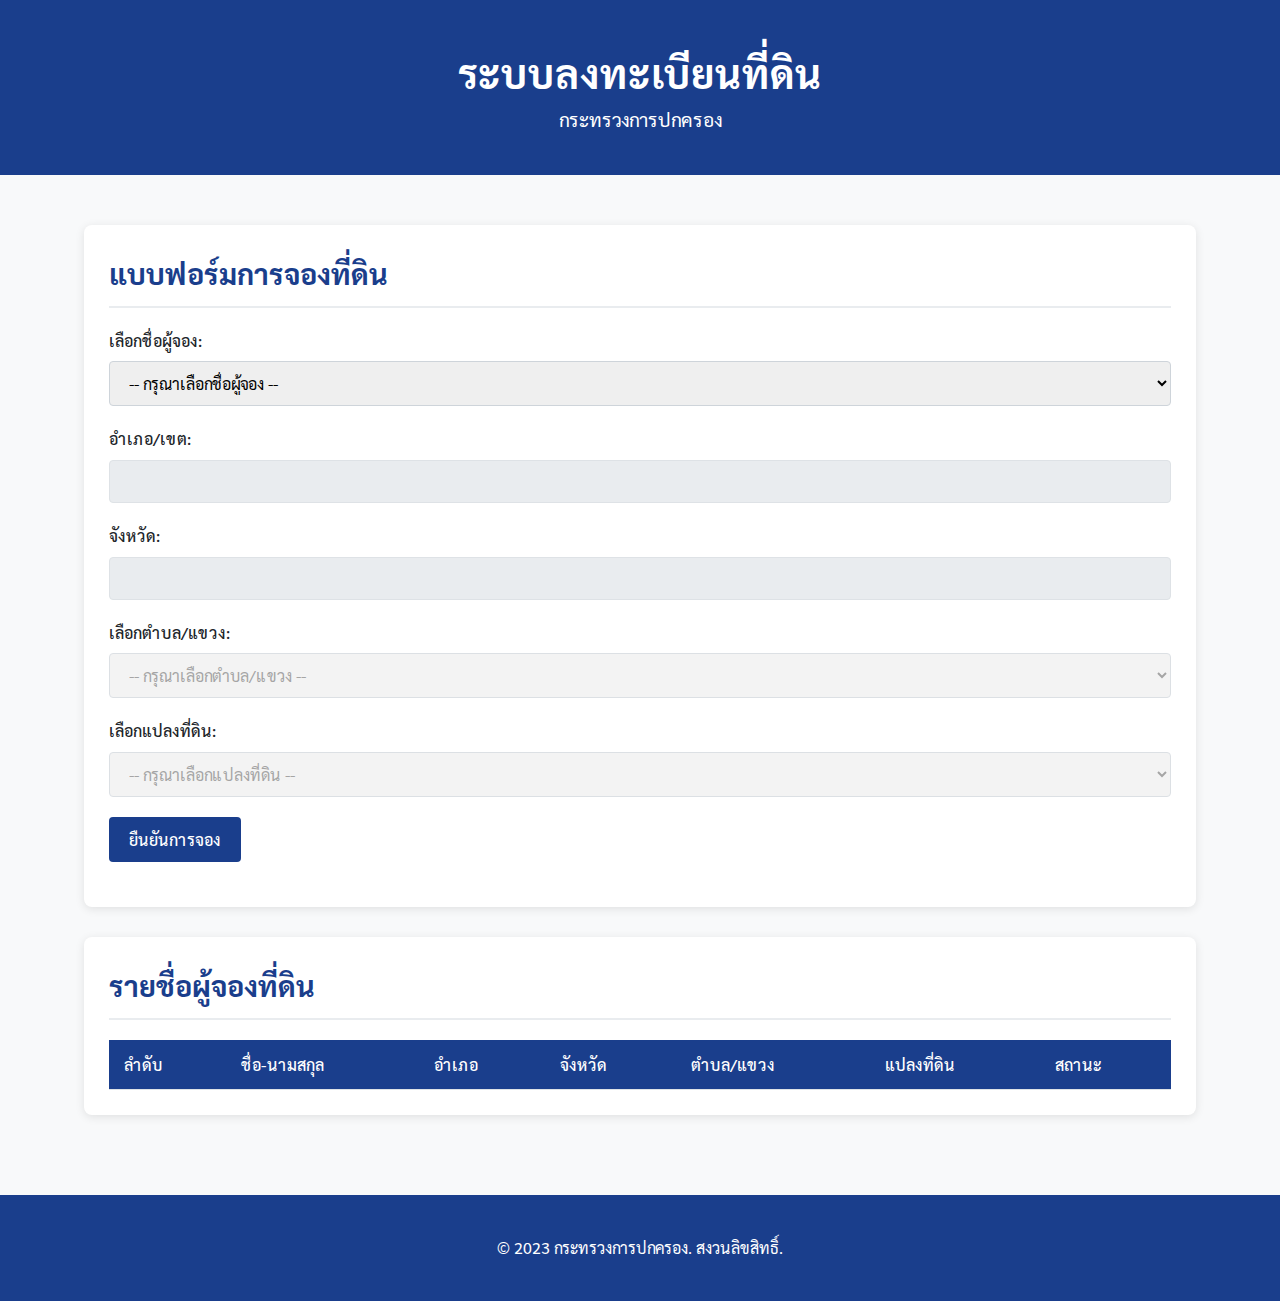
<file: index.html>
<!DOCTYPE html>
<html lang="th">
<head>
    <meta charset="UTF-8">
    <meta name="viewport" content="width=device-width, initial-scale=1.0">
    <title>ระบบลงทะเบียนที่ดิน - กระทรวงการปกครอง</title>
    <link href="https://fonts.googleapis.com/css2?family=Sarabun:wght@400;500;700&display=swap" rel="stylesheet">
    <link rel="stylesheet" href="style.css">
</head>
<body>
    <header>
        <div class="container">
            <h1>ระบบลงทะเบียนที่ดิน</h1>
            <p>กระทรวงการปกครอง</p>
        </div>
    </header>

    <main class="container">
        <section id="registration-section">
            <h2>แบบฟอร์มการจองที่ดิน</h2>
            <form id="land-registration-form">
                <div class="form-group">
                    <label for="person-select">เลือกชื่อผู้จอง:</label>
                    <select id="person-select" required>
                        <option value="">-- กรุณาเลือกชื่อผู้จอง --</option>
                    </select>
                </div>

                <div class="form-group">
                    <label>อำเภอ/เขต:</label>
                    <input type="text" id="district-display" readonly>
                </div>

                <div class="form-group">
                    <label>จังหวัด:</label>
                    <input type="text" id="province-display" readonly>
                </div>

                <div class="form-group">
                    <label for="subdistrict-select">เลือกตำบล/แขวง:</label>
                    <select id="subdistrict-select" required disabled>
                        <option value="">-- กรุณาเลือกตำบล/แขวง --</option>
                    </select>
                </div>

                <div class="form-group">
                    <label for="plot-select">เลือกแปลงที่ดิน:</label>
                    <select id="plot-select" required disabled>
                        <option value="">-- กรุณาเลือกแปลงที่ดิน --</option>
                    </select>
                    <div id="plot-status"></div>
                </div>

                <div class="form-group">
                    <button type="submit" id="submit-btn">ยืนยันการจอง</button>
                </div>
            </form>
        </section>

        <section id="registration-list">
            <h2>รายชื่อผู้จองที่ดิน</h2>
            <table id="registrations-table">
                <thead>
                    <tr>
                        <th>ลำดับ</th>
                        <th>ชื่อ-นามสกุล</th>
                        <th>อำเภอ</th>
                        <th>จังหวัด</th>
                        <th>ตำบล/แขวง</th>
                        <th>แปลงที่ดิน</th>
                        <th>สถานะ</th>
                    </tr>
                </thead>
                <tbody>
                    <!-- ข้อมูลจะถูกเพิ่มโดย JavaScript -->
                </tbody>
            </table>
        </section>
    </main>

    <footer>
        <div class="container">
            <p>© 2023 กระทรวงการปกครอง. สงวนลิขสิทธิ์.</p>
        </div>
    </footer>

    <script src="script.js"></script>
</body>
</html>
</file>
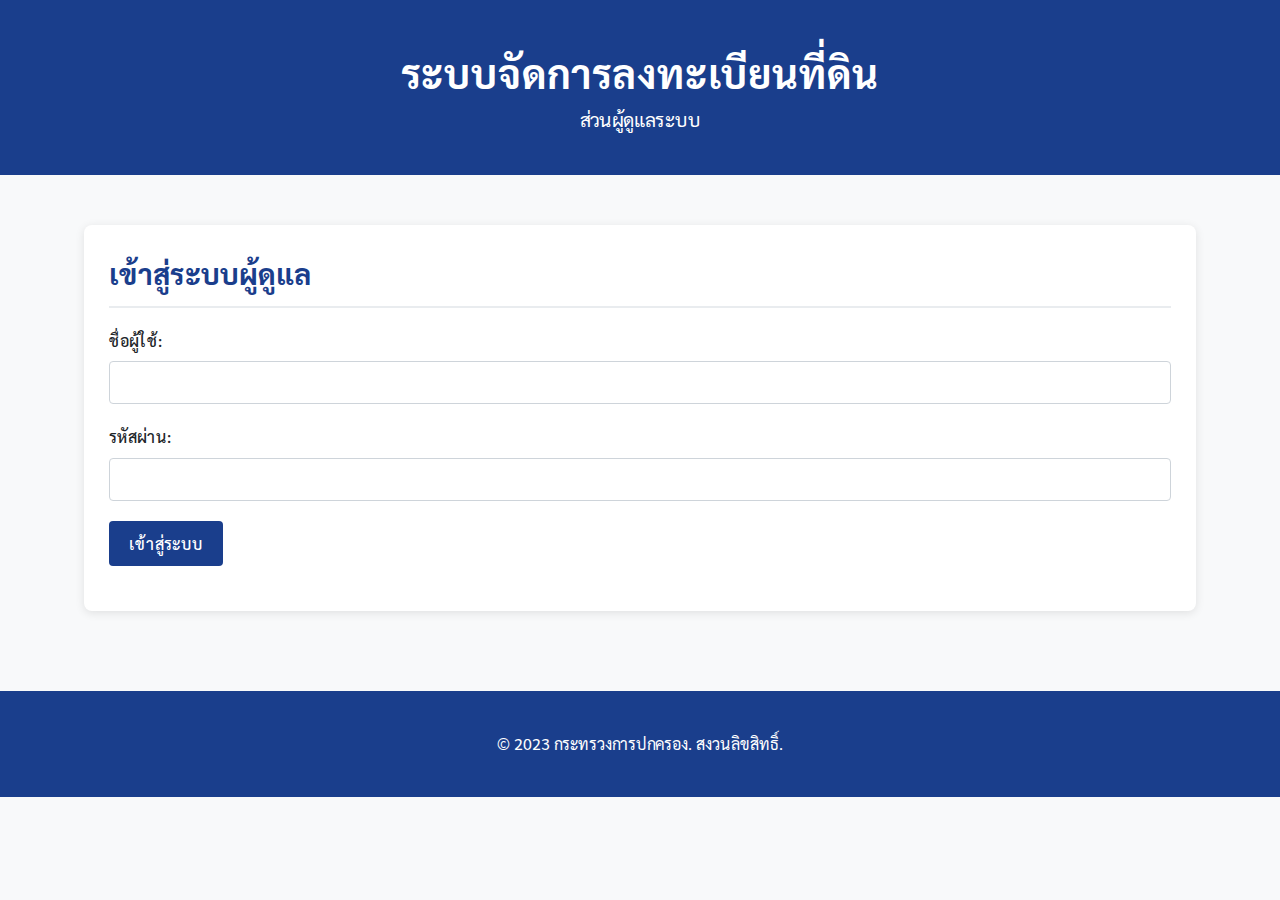
<file: admin.html>
<!DOCTYPE html>
<html lang="th">
<head>
    <meta charset="UTF-8">
    <meta name="viewport" content="width=device-width, initial-scale=1.0">
    <title>ระบบจัดการลงทะเบียนที่ดิน - แอดมิน</title>
    <link href="https://fonts.googleapis.com/css2?family=Sarabun:wght@400;500;700&display=swap" rel="stylesheet">
    <link rel="stylesheet" href="style.css">
</head>
<body>
    <header>
        <div class="container">
            <h1>ระบบจัดการลงทะเบียนที่ดิน</h1>
            <p>ส่วนผู้ดูแลระบบ</p>
        </div>
    </header>

    <main class="container">
        <section id="login-section" class="admin-section">
            <h2>เข้าสู่ระบบผู้ดูแล</h2>
            <form id="admin-login-form">
                <div class="form-group">
                    <label for="admin-username">ชื่อผู้ใช้:</label>
                    <input type="text" id="admin-username" required>
                </div>
                <div class="form-group">
                    <label for="admin-password">รหัสผ่าน:</label>
                    <input type="password" id="admin-password" required>
                </div>
                <div class="form-group">
                    <button type="submit" id="login-btn">เข้าสู่ระบบ</button>
                </div>
            </form>
        </section>

        <section id="admin-dashboard" class="admin-section" style="display: none;">
            <h2>แผงควบคุมผู้ดูแล</h2>
            
            <div class="admin-tabs">
                <button class="tab-btn active" data-tab="registrations-tab">การจองที่ดิน</button>
                <button class="tab-btn" data-tab="land-management-tab">จัดการที่ดิน</button>
                <button class="tab-btn" data-tab="person-management-tab">จัดการบุคคล</button>
                <button class="tab-btn" data-tab="system-settings-tab">การตั้งค่าระบบ</button>
                <button id="logout-btn" class="logout-btn">ออกจากระบบ</button>
            </div>
            
            <div id="registrations-tab" class="tab-content active">
                <h3>จัดการการจองที่ดิน</h3>
                <div class="admin-actions">
                    <button id="refresh-registrations-btn">รีเฟรชข้อมูล</button>
                    <button id="export-registrations-btn">ส่งออกข้อมูล</button>
                </div>
                <table id="admin-registrations-table">
                    <thead>
                        <tr>
                            <th>ID</th>
                            <th>ชื่อ-นามสกุล</th>
                            <th>อำเภอ</th>
                            <th>จังหวัด</th>
                            <th>ตำบล</th>
                            <th>แปลงที่ดิน</th>
                            <th>สถานะ</th>
                            <th>การดำเนินการ</th>
                        </tr>
                    </thead>
                    <tbody>
                        <!-- ข้อมูลจะถูกเพิ่มโดย JavaScript -->
                    </tbody>
                </table>
            </div>
            
            <div id="land-management-tab" class="tab-content">
                <h3>จัดการสถานะที่ดิน</h3>
                <div class="form-row">
                    <div class="form-group">
                        <label for="land-district-select">อำเภอ:</label>
                        <select id="land-district-select">
                            <option value="">-- เลือกอำเภอ --</option>
                        </select>
                    </div>
                    <div class="form-group">
                        <label for="land-subdistrict-select">ตำบล:</label>
                        <select id="land-subdistrict-select" disabled>
                            <option value="">-- เลือกตำบล --</option>
                        </select>
                    </div>
                    <div class="form-group">
                        <label for="land-plot-select">แปลงที่ดิน:</label>
                        <select id="land-plot-select" disabled>
                            <option value="">-- เลือกแปลง --</option>
                        </select>
                    </div>
                </div>
                <div class="form-row">
                    <div class="form-group">
                        <label>สถานะปัจจุบัน:</label>
                        <input type="text" id="current-land-status" readonly>
                    </div>
                    <div class="form-group">
                        <label for="new-land-status">เปลี่ยนสถานะเป็น:</label>
                        <select id="new-land-status">
                            <option value="available">ว่าง</option>
                            <option value="reserved">ถูกจอง</option>
                            <option value="suspended">ระงับ</option>
                        </select>
                    </div>
                </div>
                <div class="admin-actions">
                    <button id="update-land-status-btn">อัพเดทสถานะ</button>
                    <button id="bulk-update-btn">อัพเดทหลายแปลง</button>
                </div>
            </div>
            
            <div id="person-management-tab" class="tab-content">
                <h3>จัดการข้อมูลบุคคล</h3>
                <div class="admin-actions">
                    <button id="add-person-btn">เพิ่มบุคคลใหม่</button>
                </div>
                <table id="persons-table">
                    <thead>
                        <tr>
                            <th>ID</th>
                            <th>ชื่อ-นามสกุล</th>
                            <th>อำเภอ</th>
                            <th>จังหวัด</th>
                            <th>การดำเนินการ</th>
                        </tr>
                    </thead>
                    <tbody>
                        <!-- ข้อมูลจะถูกเพิ่มโดย JavaScript -->
                    </tbody>
                </table>
                
                <div id="add-person-form" style="display: none; margin-top: 20px;">
                    <h4>เพิ่มบุคคลใหม่</h4>
                    <div class="form-row">
                        <div class="form-group">
                            <label for="new-person-name">ชื่อ-นามสกุล:</label>
                            <input type="text" id="new-person-name" required>
                        </div>
                        <div class="form-group">
                            <label for="new-person-district">อำเภอ:</label>
                            <input type="text" id="new-person-district" required>
                        </div>
                        <div class="form-group">
                            <label for="new-person-province">จังหวัด:</label>
                            <input type="text" id="new-person-province" required>
                        </div>
                    </div>
                    <div class="admin-actions">
                        <button id="save-person-btn">บันทึก</button>
                        <button id="cancel-add-person-btn">ยกเลิก</button>
                    </div>
                </div>
            </div>
            
            <div id="system-settings-tab" class="tab-content">
                <h3>การตั้งค่าระบบ</h3>
                <div class="form-group">
                    <label for="registration-status">สถานะการลงทะเบียน:</label>
                    <select id="registration-status">
                        <option value="open">เปิด</option>
                        <option value="closed">ปิด</option>
                    </select>
                </div>
                <div class="admin-actions">
                    <button id="save-settings-btn">บันทึกการตั้งค่า</button>
                    <button id="backup-data-btn">สำรองข้อมูล</button>
                    <button id="restore-data-btn">กู้คืนข้อมูล</button>
                </div>
            </div>
        </section>
    </main>

    <footer>
        <div class="container">
            <p>© 2023 กระทรวงการปกครอง. สงวนลิขสิทธิ์.</p>
        </div>
    </footer>

    <script src="admin.js"></script>
</body>
</html>
</file>
<file: style.css>
:root {
    --primary-color: #1a3e8c;
    --secondary-color: #f8f9fa;
    --accent-color: #e9ecef;
    --text-color: #212529;
    --success-color: #28a745;
    --warning-color: #ffc107;
    --danger-color: #dc3545;
}

* {
    margin: 0;
    padding: 0;
    box-sizing: border-box;
    font-family: 'Sarabun', sans-serif;
}

body {
    background-color: var(--secondary-color);
    color: var(--text-color);
    line-height: 1.6;
}

.container {
    width: 90%;
    max-width: 1200px;
    margin: 0 auto;
    padding: 20px;
}

header {
    background-color: var(--primary-color);
    color: white;
    padding: 20px 0;
    text-align: center;
    margin-bottom: 30px;
}

header h1 {
    font-size: 2.5rem;
    font-weight: 700;
}

header p {
    font-size: 1.2rem;
    font-weight: 400;
}

section {
    background-color: white;
    border-radius: 8px;
    box-shadow: 0 2px 10px rgba(0, 0, 0, 0.1);
    padding: 25px;
    margin-bottom: 30px;
}

h2 {
    color: var(--primary-color);
    margin-bottom: 20px;
    font-size: 1.8rem;
    border-bottom: 2px solid var(--accent-color);
    padding-bottom: 10px;
}

h3 {
    color: var(--primary-color);
    margin-bottom: 15px;
    font-size: 1.4rem;
}

.form-group {
    margin-bottom: 20px;
}

label {
    display: block;
    margin-bottom: 8px;
    font-weight: 500;
}

select, input {
    width: 100%;
    padding: 10px 15px;
    border: 1px solid #ced4da;
    border-radius: 4px;
    font-size: 1rem;
}

input[readonly] {
    background-color: var(--accent-color);
    border-color: #dee2e6;
}

button {
    background-color: var(--primary-color);
    color: white;
    border: none;
    padding: 12px 20px;
    border-radius: 4px;
    cursor: pointer;
    font-size: 1rem;
    font-weight: 500;
    transition: background-color 0.3s;
}

button:hover {
    background-color: #0d2b6b;
}

button:disabled {
    background-color: #adb5bd;
    cursor: not-allowed;
}

.status-available {
    background-color: #d4edda;
    color: #155724;
}

.status-reserved {
    background-color: #fff3cd;
    color: #856404;
}

.status-suspended {
    background-color: #f8d7da;
    color: #721c24;
}

table {
    width: 100%;
    border-collapse: collapse;
    margin-top: 20px;
}

th, td {
    padding: 12px 15px;
    text-align: left;
    border-bottom: 1px solid #dee2e6;
}

th {
    background-color: var(--primary-color);
    color: white;
    font-weight: 500;
}

tr:nth-child(even) {
    background-color: var(--accent-color);
}

footer {
    background-color: var(--primary-color);
    color: white;
    text-align: center;
    padding: 20px 0;
    margin-top: 30px;
}

/* Admin specific styles */
.admin-section {
    background-color: #fff;
    border-radius: 8px;
    box-shadow: 0 2px 10px rgba(0, 0, 0, 0.1);
    padding: 25px;
    margin-bottom: 30px;
}

.admin-tabs {
    display: flex;
    margin-bottom: 20px;
    border-bottom: 1px solid #ddd;
    flex-wrap: wrap;
}

.tab-btn {
    padding: 10px 20px;
    background: #f1f1f1;
    border: none;
    cursor: pointer;
    margin-right: 5px;
    border-radius: 5px 5px 0 0;
    transition: all 0.3s;
}

.tab-btn:hover {
    background: #ddd;
}

.tab-btn.active {
    background: var(--primary-color);
    color: white;
}

.logout-btn {
    margin-left: auto;
    background-color: var(--danger-color);
}

.tab-content {
    display: none;
    padding: 20px;
    border: 1px solid #ddd;
    border-top: none;
    border-radius: 0 0 8px 8px;
    animation: fadeIn 0.3s ease-in-out;
}

.tab-content.active {
    display: block;
}

.form-row {
    display: flex;
    gap: 15px;
    margin-bottom: 15px;
}

.form-row .form-group {
    flex: 1;
}

.admin-actions {
    margin: 20px 0;
    display: flex;
    gap: 10px;
}

.btn-edit, 
.btn-delete, 
.btn-edit-person, 
.btn-delete-person {
    padding: 5px 10px;
    border: none;
    border-radius: 4px;
    cursor: pointer;
    font-size: 0.9rem;
    transition: all 0.3s;
}

.btn-edit, 
.btn-edit-person {
    background-color: var(--success-color);
    color: white;
}

.btn-edit:hover, 
.btn-edit-person:hover {
    background-color: #218838;
}

.btn-delete, 
.btn-delete-person {
    background-color: var(--danger-color);
    color: white;
}

.btn-delete:hover, 
.btn-delete-person:hover {
    background-color: #c82333;
}

.no-data {
    text-align: center;
    color: #666;
    padding: 20px;
}

/* Loading spinner */
.loading-spinner {
    display: inline-block;
    width: 20px;
    height: 20px;
    border: 3px solid rgba(255,255,255,.3);
    border-radius: 50%;
    border-top-color: white;
    animation: spin 1s ease-in-out infinite;
}

@keyframes spin {
    to { transform: rotate(360deg); }
}

@keyframes fadeIn {
    from { opacity: 0; }
    to { opacity: 1; }
}

/* Responsive design */
@media (max-width: 768px) {
    header h1 {
        font-size: 2rem;
    }
    
    header p {
        font-size: 1rem;
    }
    
    section {
        padding: 15px;
    }
    
    th, td {
        padding: 8px 10px;
        font-size: 0.9rem;
    }
    
    .form-row {
        flex-direction: column;
        gap: 10px;
    }
    
    .tab-btn {
        margin-bottom: 5px;
    }
    
    button {
        padding: 10px 15px;
        font-size: 0.9rem;
    }
}
</file>
